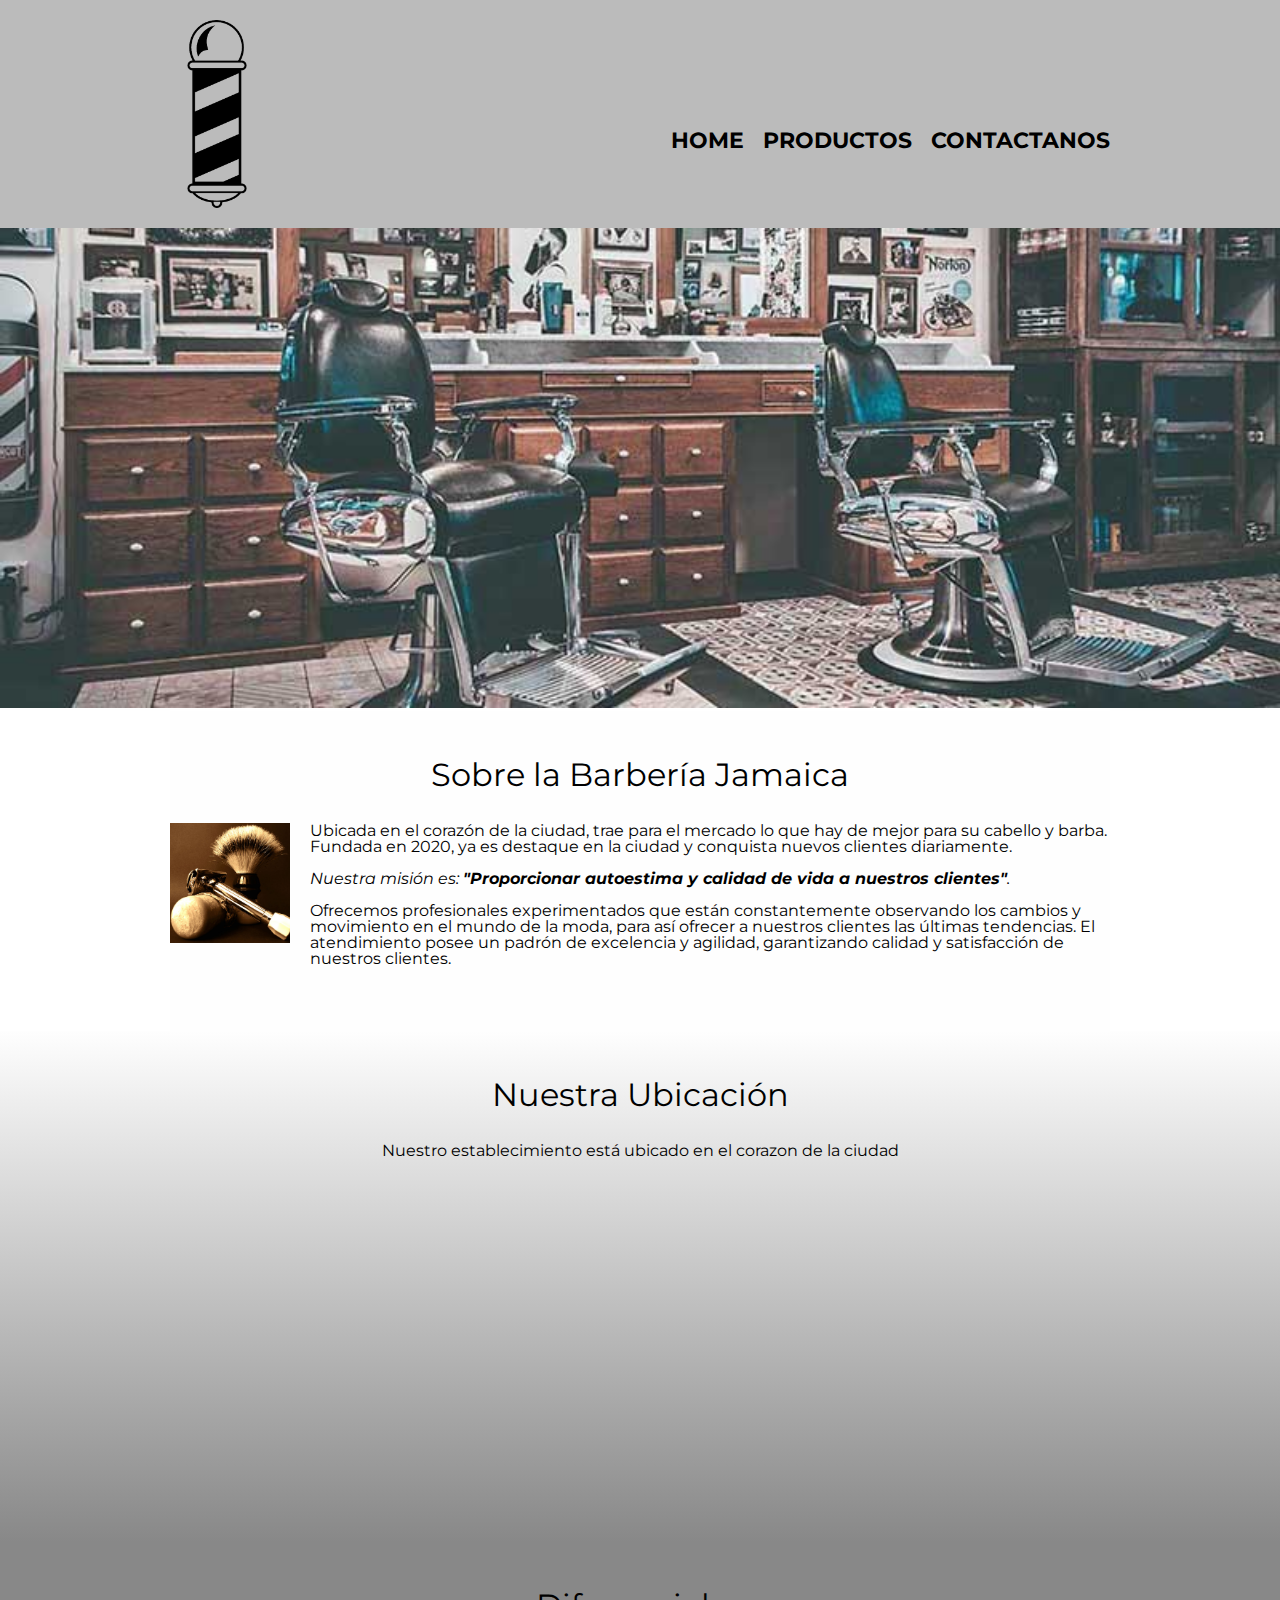
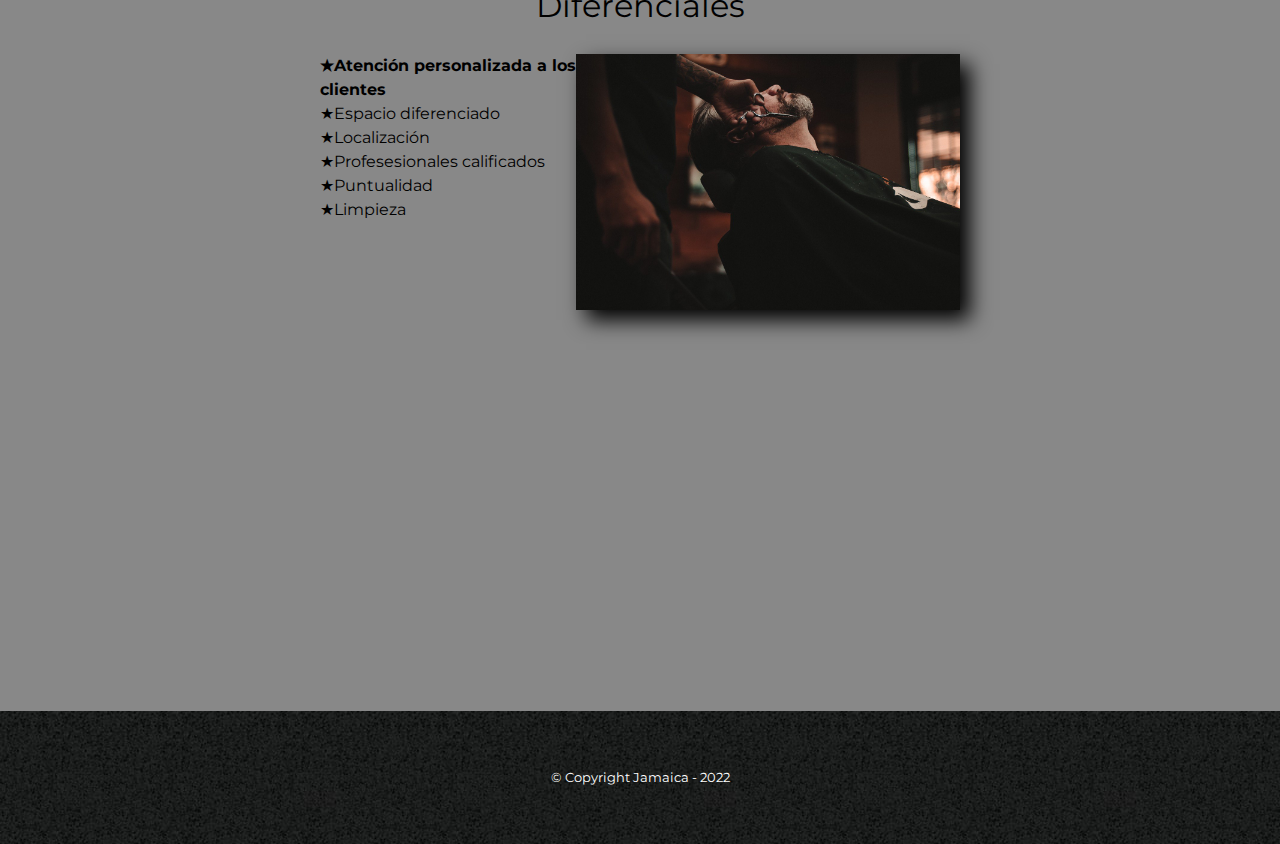
<file: index.html>
<!DOCTYPE html>

<html lang="es">
    <head>
        <meta charset="UTF-8"> 
        <meta name="viewport" content="width=device-width">
        <title>Barbería Jamaica</title>
        <link rel="stylesheet" href="reset.css">
        <link rel="stylesheet" href="style.css">
        <link href="https://fonts.googleapis.com/css2?family=Montserrat:wght@300&display=swap" rel="stylesheet">
    </head>
    <body>
        <header>
            <section class="caja">
                <img class="logo" src="imagenes/logo.png" alt="Logo de la Barbería Jamaica">
                <nav>
                    <ul>
                        <li><a href="index.html">Home</a></li>
                        <li><a href="productos.html">Productos</a></li>
                        <li><a href="contacto.html">Contactanos</a></li>
                    </ul>
                </nav>
            </section>
        </header>
        <img class="banner" src="banner/banner.jpg">
        <main>
            <section class="principal">

                <h2 class="titulo-principal">Sobre la Barbería Jamaica </h2>
                <img class="utensilios" src="imagenes/utensilios.jpg" alt="Utensilios de un barbero">
    
                <p>Ubicada en el corazón de la ciudad, trae para el mercado lo que hay de mejor para su cabello y barba. Fundada en 2020, ya es destaque en la ciudad y conquista nuevos clientes diariamente.</p>
    
                <p id="mision"><em>Nuestra misión es: <strong>"Proporcionar autoestima y calidad de vida a nuestros clientes"</strong>.</em></p>
    
                <p>Ofrecemos profesionales experimentados que están constantemente observando los cambios y movimiento en el mundo de la moda, para así ofrecer a nuestros clientes las últimas tendencias. El atendimiento posee un padrón de excelencia y agilidad, garantizando calidad y satisfacción de nuestros clientes.</p> 
    
            </section>
            <section class="mapa">
                <h3 class="titulo-principal">Nuestra Ubicación</h3>
                <p>Nuestro establecimiento está ubicado en el corazon de la ciudad</p>
                <section class="mapa-contenido">
                    <iframe src="https://www.google.com/maps/embed?pb=!1m18!1m12!1m3!1d3656.4079775626997!2d-46.636826784493145!3d-23.58969706852571!2m3!1f0!2f0!3f0!3m2!1i1024!2i768!4f13.1!3m3!1m2!1s0x94ce5bd9bb943bf5%3A0x6f642995c970f0fe!2scaelum%20alura!5e0!3m2!1ses!2sco!4v1672856707046!5m2!1ses!2sco" width="100%" height="300" style="border:0;" allowfullscreen="" loading="lazy" referrerpolicy="no-referrer-when-downgrade"></iframe>
                </section>                
            </section>  
            <section class="diferenciales">
    
                <h3 class="titulo-principal">Diferenciales</h3>
                <section class="contenido-diferenciales">
                    <ul class="lista-diferenciales">
                        <li class="items">Atención personalizada a los clientes</li>
                        <li class="items">Espacio diferenciado</li>
                        <li class="items">Localización</li>
                        <li class="items">Profesesionales calificados</li>
                        <li class="items">Puntualidad</li>
                        <li class="items">Limpieza</li>
                    </ul><img src="diferenciales/diferenciales.jpg" class="imagen-diferenciales">
                </section>
                <section class="video">
                    <iframe width="100%" height="315" src="https://www.youtube.com/embed/wcVVXUV0YUY" title="YouTube video player" frameborder="0" allow="accelerometer; autoplay; clipboard-write; encrypted-media; gyroscope; picture-in-picture; web-share" allowfullscreen></iframe>
                </section>                  
            </section>            
        </main>        
        <footer>
            <p class="copyright">&copy Copyright  Jamaica - 2022</p>
        </footer>
    </body>
</html>
</file>
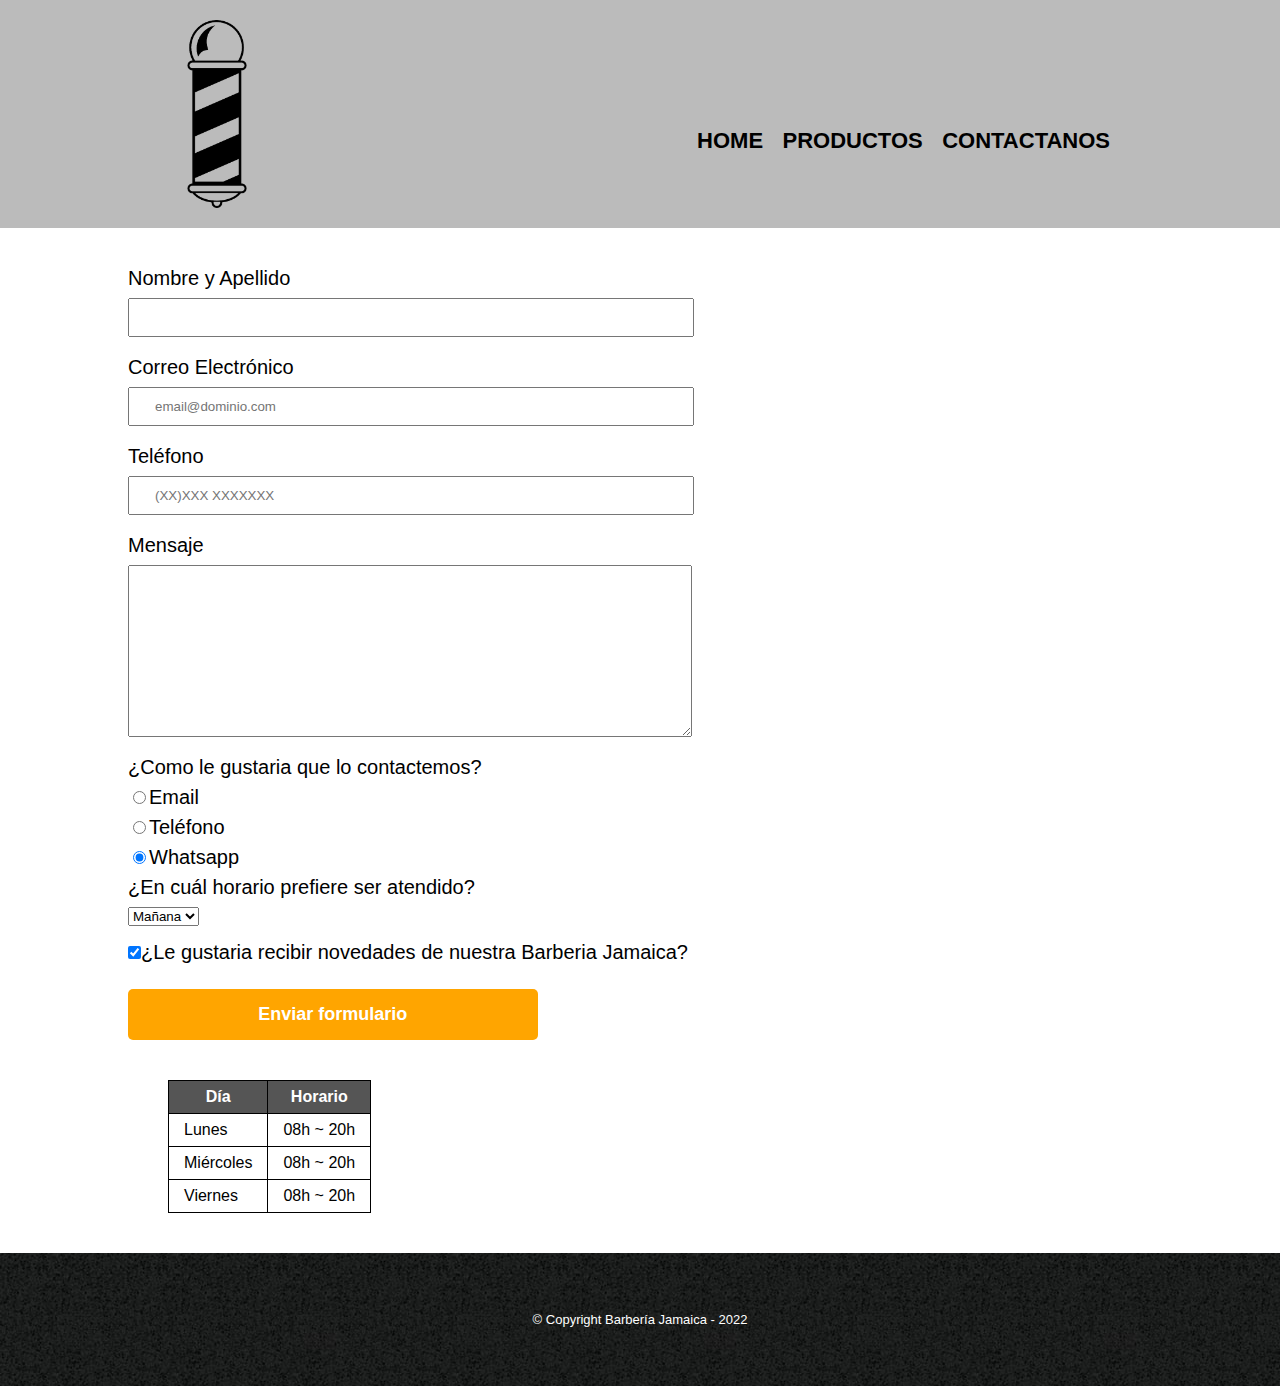
<file: contacto.html>
<!DOCTYPE html>
<html lang="es">
    <head>
        <meta charset="UTF-8">
        <title>Contactanos - Barberia Jamaica</title>
        <link rel="stylesheet" href="reset.css">
        <link rel="stylesheet" href="style.css">
    </head>
    <body>
        <header>
            <section class="caja">
                <img class="logo" src="imagenes/logo.png" alt="Logo de la Barbería Jamaica">
                <nav>
                    <ul>
                        <li><a href="index.html">Home</a></li>
                        <li><a href="productos.html">Productos</a></li>
                        <li><a href="contacto.html">Contactanos</a></li>
                    </ul>
                </nav>
            </section>            
        </header>
        <main>
            <form class="formulario">
                <label for="nombreapellido">Nombre y Apellido</label>
                <input type="text" id="nombreapellido" class="input-padron" required>

                <label for="correo">Correo Electrónico</label>
                <input type="email" id="correo" class="input-padron" placeholder="email@dominio.com" required>

                <label for="telefono">Teléfono</label>
                <input type="tel" id="telefono" class="input-padron" placeholder="(XX)XXX XXXXXXX" required>

                <label for="mensaje">Mensaje</label>
                <textarea cols="70" rows="10" id="mensaje" class="input-padron" required></textarea>
                <fieldset>
                    <legend>¿Como le gustaria que lo contactemos?</legend>
                    <label><input type="radio" value="email" name="contacto">Email</label>                    

                    <label for="radio-telefono"><input type="radio" id="radio-telefono" value="telefono" name="contacto">Teléfono</label>                    

                    <label for="radio-whatsapp"><input type="radio" id="radio-whatsapp" value="whatsapp" name="contacto" checked>Whatsapp</label>                    
                </fieldset>  
                <fieldset>
                    <legend>¿En cuál horario prefiere ser atendido?</legend>
                    <select>
                        <option>Mañana</option>
                        <option>Tarde</option>
                        <option>Noche</option>
                    </select>
                </fieldset>
                <label><input type="checkbox" class="checkbox" checked>¿Le gustaria recibir novedades de nuestra Barberia Jamaica?</label>
                <input type="submit" value="Enviar formulario" class="enviar">
                <table>
                    <thead>
                        <tr>
                            <th>Día</th>
                            <th>Horario</th>
                        </tr>
                    </thead>
                    <tbody>
                        <tr>
                            <td>Lunes</td>
                            <td>08h ~ 20h</td>
                        </tr>
                        <tr>
                            <td>Miércoles</td>
                            <td>08h ~ 20h</td>
                        </tr>
                        <tr>
                            <td>Viernes</td>
                            <td>08h ~ 20h</td>
                        </tr>
                    </tbody>               
                </table>
            </form>
        </main>
        <footer>
            <p class="copyright">&copy Copyright Barbería Jamaica - 2022</p>
        </footer>
    </body>
</html>
</file>
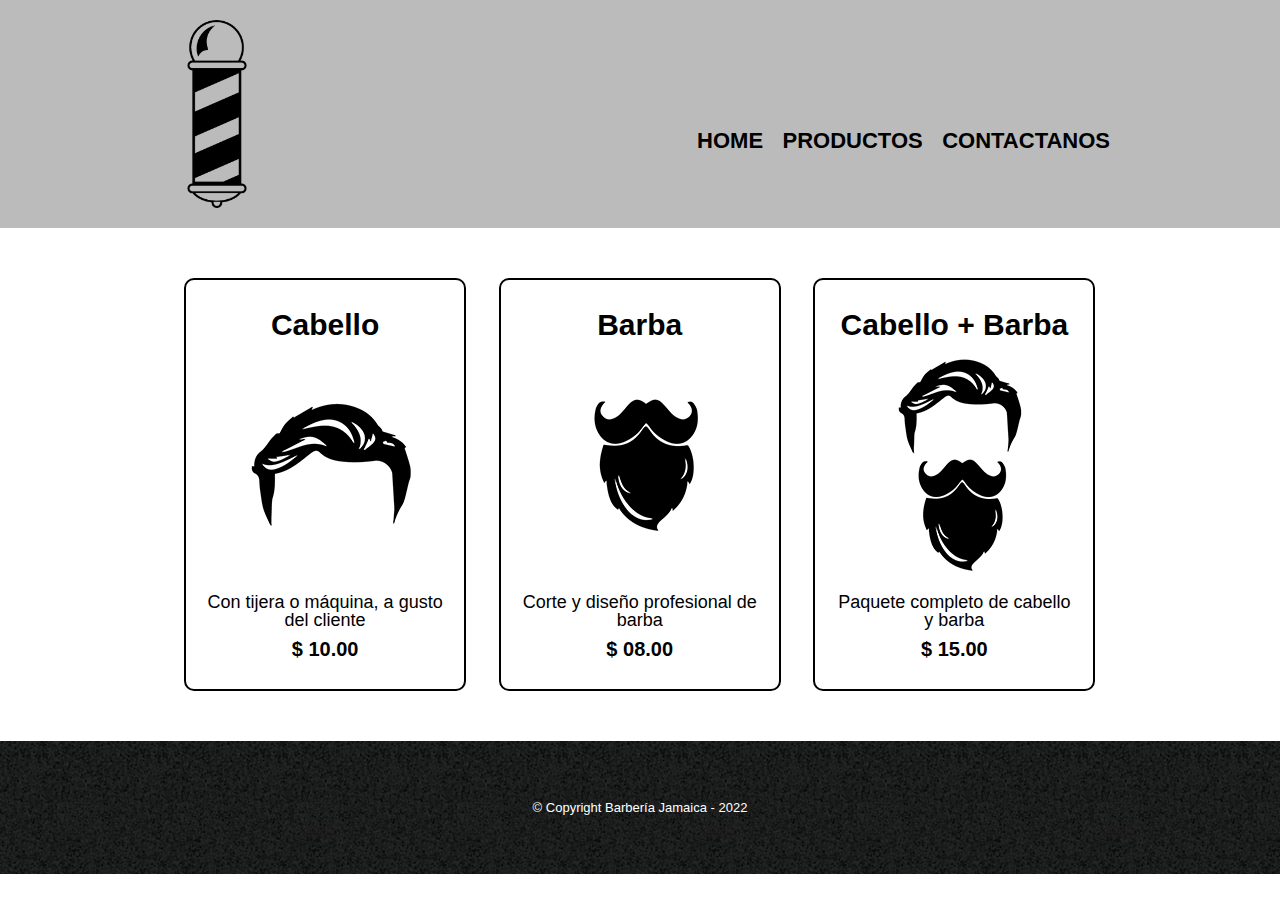
<file: productos.html>
<!DOCTYPE html>
<html lang="es">
    <head>
        <meta charset="UTF-8">
        <title>Productos - Barberia Jamaica</title>
        <link rel="stylesheet" href="reset.css">
        <link rel="stylesheet" href="style.css">
    </head>
    <body>
        <header>
            <section class="caja">
                <img class="logo" src="imagenes/logo.png">
                <nav>
                    <ul>
                        <li><a href="index.html">Home</a></li>
                        <li><a href="productos.html">Productos</a></li>
                        <li><a href="contacto.html">Contactanos</a></li>
                    </ul>
                </nav>
            </section>            
        </header>
        <main>
            <ul class="productos">
                <li>
                    <h2>Cabello</h2>
                    <img src="imagenes/cabello.jpg">
                    <p class="producto-descripcion">Con tijera o máquina, a gusto del cliente</p>
                    <p class="producto-precio">$ 10.00</p>                    
                </li>
                <li>
                    <h2>Barba</h2>
                    <img src="imagenes/barba.jpg">
                    <p class="producto-descripcion">Corte y diseño profesional de barba</p>
                    <p class="producto-precio">$ 08.00</p>                    
                </li>
                <li>
                    <h2>Cabello + Barba</h2>
                    <img src="imagenes/cabello+barba.jpg">
                    <p class="producto-descripcion">Paquete completo de cabello y barba</p>
                    <p class="producto-precio">$ 15.00</p>                    
                </li>                
            </ul>
        </main>
        <footer>
            <p class="copyright">&copy Copyright Barbería Jamaica - 2022</p>
        </footer>
    </body>
</html>
</file>
<file: style.css>
body{
    font-family: 'Montserrat', sans-serif;
}
header{
    background-color: #BBBBBB;
    padding: 20px 0;
}
.logo{
    display: flex;
    flex-direction: row;
    justify-content: space-around;
    width: 10%;
}
.caja{
    width: 940px;
    position: relative;
    margin: 0 auto;
}
.formulario{
    padding: 0% 10%;
}
nav {
    position: absolute;
    top: 110px;
    right: 0px;
}
nav li{
    display: inline;
    margin: 0 0 0 15px;
}
nav a{
    text-transform: uppercase;
    color: black;
    font-weight: bold;
    font-size: 22px;
    text-decoration: none;
}
nav a:hover{
    color: #c78c19;
    text-decoration: underline;
    font-size: 23px;
}
.productos{
    width: 940px;
    position: relative;
    margin: 0 auto;
    padding: 50px;
}
.productos li{
    display: inline-block;
    text-align: center;
    width: 30%;
    vertical-align: top;
    margin: 0 1.5%;
    padding: 30px 20px;
    box-sizing: border-box;
    border-color: black;
    border-width: 2px;
    border-style: solid;
    border-radius: 10px;
}
.productos li:hover{
    border-color: #c78c19;
}
.productos li:active{
    border-color: #088c19;
}
.productos h2{
    font-size: 30px;
    font-weight: bold;   
}
.productos li:hover h2{
    font-size: 33px;
}
.producto-descripcion{
    font-size: 18px;
}
.producto-precio{
    font-size: 20px;
    font-weight: bold;
    margin-top: 10px;
}
footer{
    text-align: center;
    background: url("imagenes/bg.jpg");
    padding: 40px;
}
.copyright{
    color:#FFFFFF;
    font-size: 13px;
    margin: 20px;
}
form{
    margin: 40px 0;
}
form label, form legend{
    display: block;
    font-size: 20px;
    margin-bottom: 10px;

}
.input-padron{
    display: block;
    margin-bottom: 20px;
    padding: 10px 25px;
    width: 50%;
}
.checkbox{
    margin: 20px 0;
}
.enviar{
    width: 40%;
    padding: 15px 0;
    font-size: 18px;
    font-weight: bold;
    color: white;
    background: orange ;
    border: none;
    border-radius: 5px;
    transition: 1s all;
    cursor: pointer;
}
.enviar:hover{
    background-color: darkorange;
    transform: scale(1.2);
}
table{
    margin: 40px 40px;
}
thead{
    background-color: #555555;
    color: white;
    font-weight: bold;
}
td, th{
    border: 1px solid black;
    padding: 8px 15px;
}
/*CSS for index.html*/
.banner{
    width: 100%;
}
.principal{
    background-color: #FEFEFE;
    padding: 3em 0;
    width: 940px;
    margin: 0 auto;
}
.titulo-principal{
    text-align: center;
    font-size: 2em;
    margin-bottom: 1em;
    clear: left;
}
.utensilios{
    width: 120px;
    float: left;
    margin-right: 20px;
    margin-bottom: 20px;
}
.principal p{
    margin-bottom: 1em;
}
.principal strong{
    font-weight: bold;
}
.principal em{
    font-style: italic;
}
.mapa{
    padding: 3em 0;
    background: linear-gradient(#FEFEFE, #888888)
}
.mapa p{
    margin-bottom: 2em;
    text-align: center;
}
.mapa-contenido{
    width: 940px;
    margin: 0 auto;
}
.diferenciales{
    padding: 3em 0;
    background-color: #888888;
}
.contenido-diferenciales{
    width: 640px;
    margin: 0 auto;
}
.lista-diferenciales{
    width: 40%;
    display: inline-block;
    vertical-align: top;
}
.items{
    line-height: 1.5;
}
.items:before{
    content:"★"
}
.items:first-child{
    font-weight: bold;
}
.imagen-diferenciales{
    width: 60%;
    transition: 400ms;
    box-shadow: 10px 10px 20px black;
}
.imagen-diferenciales:hover{
    opacity: 30%;
}
.video{
    width: 560px;
    margin: 1em auto;
}
@media screen and (max-width: 480px){
    h1{
        text-align: center;
    }
    nav{
        position: static;
    }
    .caja, .principal, .mapa-contenido, .contenido-diferenciales, .video{
        width: auto;
    }
    .lista-diferenciales, .imagen-diferenciales{
        width: 100%;
    }
}
</file>
